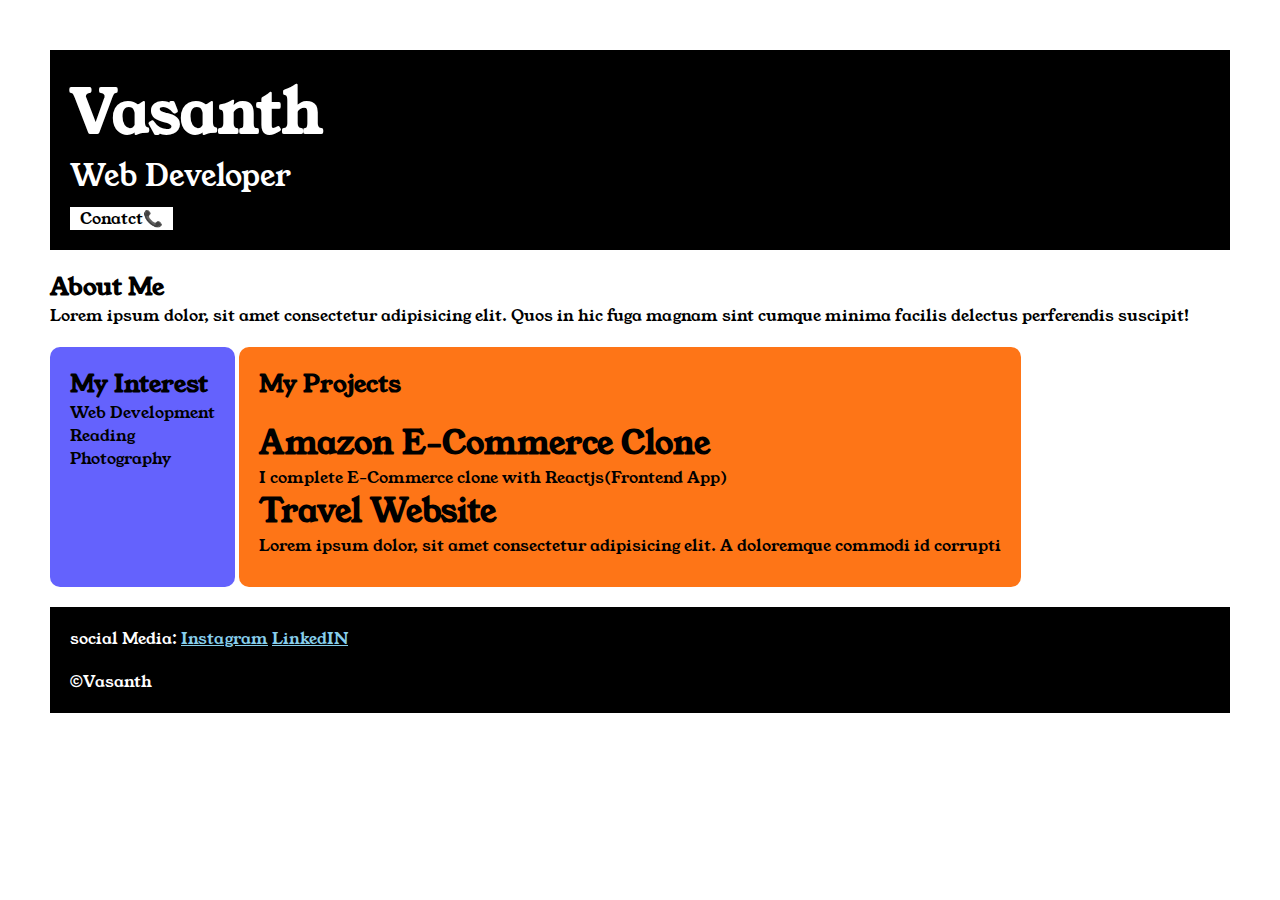
<file: index.html>
<!DOCTYPE html>
<html lang="en">
<head>
    <meta charset="UTF-8">
    <meta name="viewport" content="width=device-width, initial-scale=1.0">
    <title>portfolio</title>
    <link rel="stylesheet" href="main.css">
<link rel="preconnect" href="https://fonts.googleapis.com">
<link rel="preconnect" href="https://fonts.gstatic.com" crossorigin>
<link href="https://fonts.googleapis.com/css2?family=Young+Serif&display=swap" rel="stylesheet">
</head>
<body>
    <div class="container">
    <!-- Section One -->
    <div class="section-one">
    <h1 class="section-one__name">Vasanth</h1>
    <p class="section-one__role">Web Developer</p>
    <a class="section-one__contact" href="./contact.html">Conatct📞</a>
    </div>

    <div class="section-two">
    <h2 class="section-two__title">About Me</h2>
    <p class="section-two-desc">Lorem ipsum dolor, sit amet consectetur adipisicing elit. Quos in hic fuga magnam sint cumque minima facilis delectus perferendis suscipit!</p>
    </div>

   

    <div class="section-three">
         <h2 class="section-three__title">My Interest</h2>
    <ul class="section-one-three__desc">
        <li>Web Development</li>
        <li>Reading</li>
        <li>Photography</li>
    </ul>

    </div>
   
<div class="section-four">
       <h2 class="section-four__title">My Projects</h2>
    <ul class="section-four__desc">
    <li>
        <h1>Amazon E-Commerce Clone</h1>
        <p>I complete E-Commerce clone with Reactjs(Frontend App)</p>
    </li>

    <li>
        <h1>Travel Website</h1>
        <p>Lorem ipsum dolor, sit amet consectetur adipisicing elit. A doloremque commodi id corrupti</p>
    </li>
</ul>
</div>
   
<div class="section-five">
<p class="section-five__title">social Media:
        <a href="">Instagram</a>
        <a href="">LinkedIN</a>
    </p>

    <p class="section-five__desc">&copy;Vasanth</p>
</div>
    

    </div>
</body>
</html>
</file>
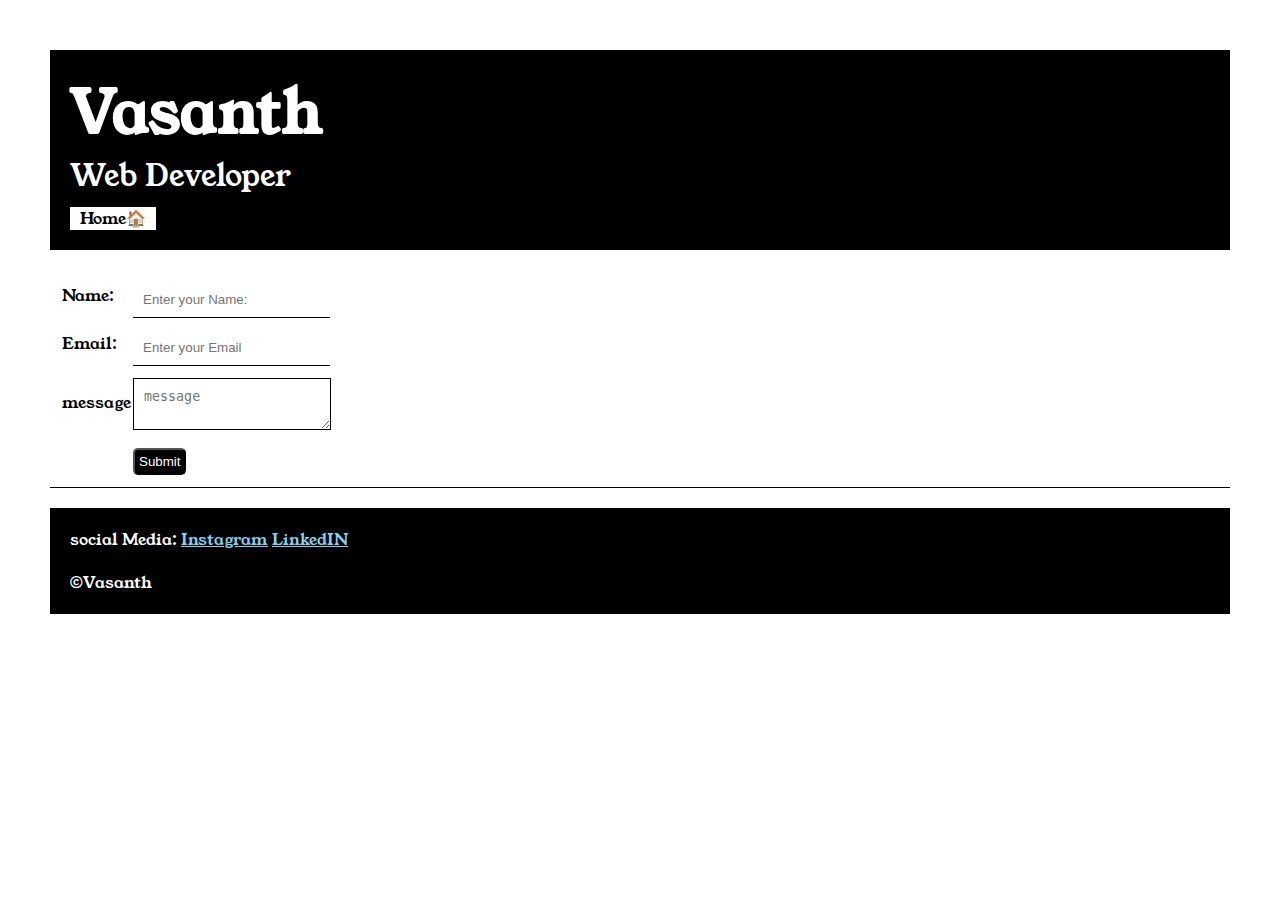
<file: contact.html>
<!DOCTYPE html>
<html lang="en">
  <head>
    <meta charset="UTF-8" />
    <meta name="viewport" content="width=device-width, initial-scale=1.0" />
    <title>Contact Page</title>
    <link rel="stylesheet" href="main.css" />
    <link rel="preconnect" href="https://fonts.googleapis.com" />
    <link rel="preconnect" href="https://fonts.gstatic.com" crossorigin />
    <link
      href="https://fonts.googleapis.com/css2?family=Young+Serif&display=swap"
      rel="stylesheet"
    />
  </head>
  <body>
    <div class="container">
      <div class="section-one">
        <h1 class="section-one__name">Vasanth</h1>
        <p class="section-one__role">Web Developer</p>
        <a class="section-one__contact" href="./index.html">Home🏠</a>
      </div>

      <div class="contact-form__input">
      <form action="">
        <table>
          <tr>
            <td>Name:</td>
            <td><input type="text" placeholder="Enter your Name:" class="contact-form__input" /></td>
          </tr>

          <tr>
            <td>Email:</td>
            <td><input type="email" placeholder="Enter your Email" class="contact-form__input" /></td>
          </tr>

          <tr>
            <td>message</td>
            <td><textarea placeholder="message" class="contact-form__textarea"></textarea></td>
          </tr>

          <tr>
            <td></td>
            <td><input type="submit" class="contact-form__submit" /></td>
          </tr>
        </table>
      </form>
      </div>

      <div class="section-five">
        <p class="section-five__title">
          social Media:
          <a href="">Instagram</a>
          <a href="">LinkedIN</a>
        </p>

        <p class="section-five__desc">&copy;Vasanth</p>
      </div>
    </div>
  </body>
</html>
</file>
<file: main.css>
* {
  padding: 0;
  margin: 0;
}

body {
  font-family: "Young Serif", serif;
}

.container {
  padding: 50px;
}

.section-one {
  background-color: black;
  color: white;
  padding: 20px;
}

.section-one__contact {
  background-color: white;
  color: black;
  text-decoration: none;
  padding-left: 10px;
  padding-right: 10px;
  display: inline-block;
  margin-top: 10px;
}

.section-one__name {
  font-size: 60px;
}

.section-one__role {
  font-size: 30px;
}

.section-two,
.section-three,
.section-four,
.section-five {
  margin-top: 20px;
}

.section-two__desc,
.section-three__desc,
.section-four__desc,
.section-five__desc {
  margin-top: 20px;
}

.section-five {
  background-color: black;
  color: white;
  padding: 20px;
}

.section-five__title a {
  color: skyblue;
}

.section-three li,
.section-four li {
  list-style: none;
}

.section-three {
  background-color: #6462fd;
  color: black;
  padding: 20px;
  display: inline-block;
  height: 200px;
  border-radius: 10px;
  vertical-align: top;
}

.section-four {
  background-color: #fe7517;
  padding: 20px;
  display: inline-block;
  height: 200px;
  border-radius: 10px;
  vertical-align: top;
}

.contact-form {
  margin-top: 20px;
}

.contact-form__input,
.contact-form__textarea,
.contact-form__submit {
  margin-top: 10px;
}

.contact-form__input {
  padding: 10px;
  border: none;
  border-bottom: solid black 1px;
}

.contact-form__textarea {
  padding: 10px;
  border: none;
  border: solid black 1px;
}

.contact-form__submit {
  padding: 4px;
  background-color: black;
  color:white;
  border-radius: 5px;
}
</file>
